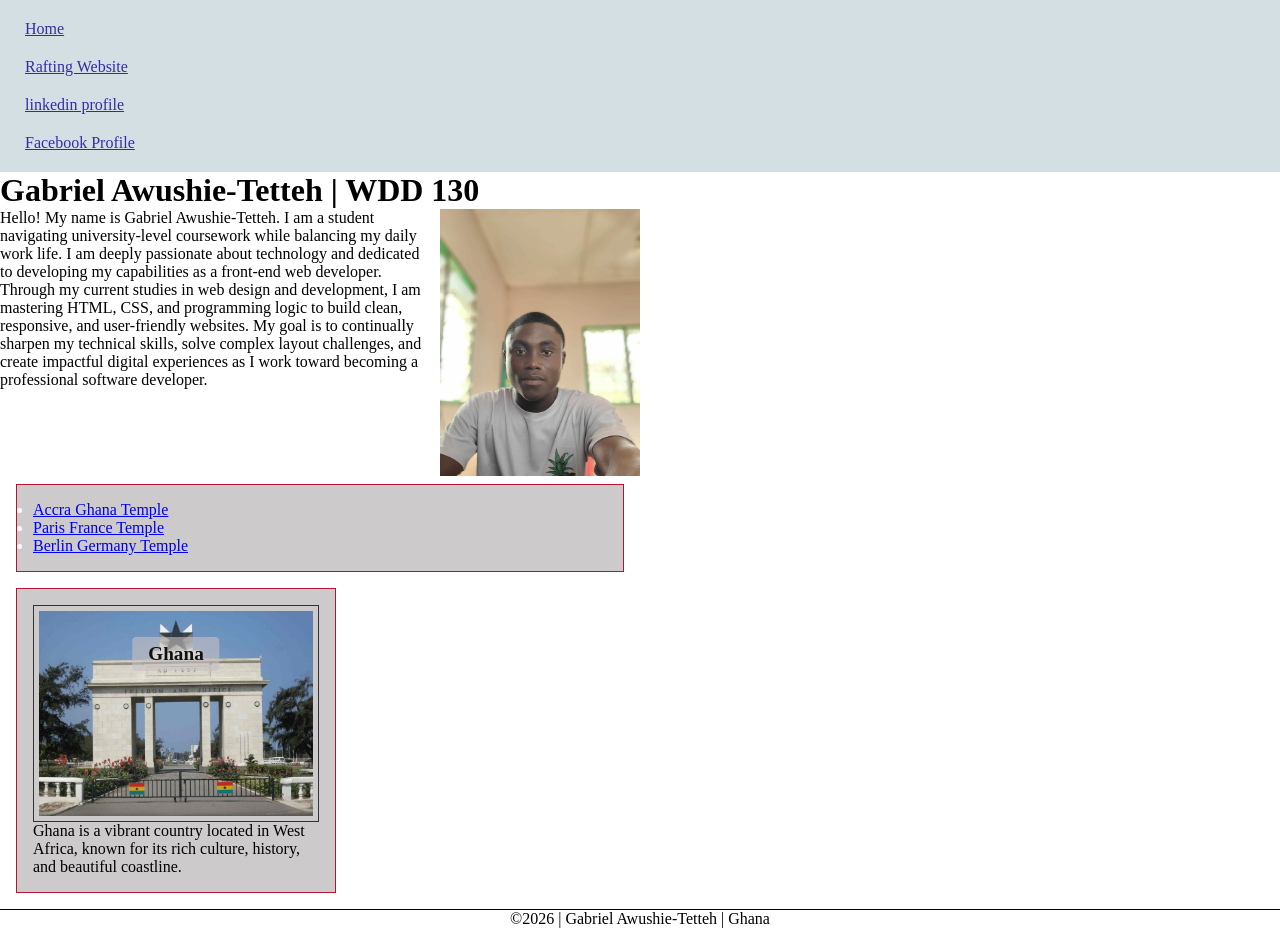
<file: index.html>
<!DOCTYPE html>
<html lang="en-us">

<head>
    <meta charset="utf-8">
    <meta name="viewport" content="width=device-width, initial-scale=1.0">
    <title>Gabriel Awushie-Tetteh | WDD 130</title>
    <meta name="description"
      content="Welcome to Gabriel Awushie-Tetteh's WDD 130 homepage, featuring web development assignments and projects.">
    <meta name="author" content="Gabriel Awushie-Tetteh">
    <link rel="stylesheet" href="styles/styles.css">
</head>

<body>
    <header>
        <nav>
            <a href="#">Home</a>
            <a href="wwr/">Rafting Website</a>
            <a href="https://www.linkedin.com/public-profile/settings/" target="_blank">linkedin
                profile</a>
            <a href="https://www.facebook.com/xirgabby" target="_blank">Facebook Profile</a>
        </nav>
    </header>

    <main>
        <h1>Gabriel Awushie-Tetteh | WDD 130</h1>

        <img src="images/profile.jpg" alt="Profile picture of Gabriel Awushie-Tetteh" width="200">

        <p>Hello! My name is Gabriel Awushie-Tetteh. I am a student navigating university-level
            coursework
            while balancing my daily work life. I am deeply passionate about technology and
            dedicated to
            developing my capabilities as a front-end web developer. Through my current studies in
            web design
            and development, I am mastering HTML, CSS, and programming logic to build clean,
            responsive, and
            user-friendly websites. My goal is to continually sharpen my technical skills, solve
            complex layout
            challenges, and create impactful digital experiences as I work toward becoming a
            professional
            software developer.</p>
        <ul class="box">

            <li><a
                  href="https://www.churchofjesuschrist.org/temples/details/accra-ghana-temple?lang=eng">Accra
                    Ghana Temple</a></li>
            <li><a href="
                  https://www.churchofjesuschrist.org/temples/details/paris-france-temple"
                  target="_blank">Paris
                    France Temple</a></li>
            <li><a href="https://www.churchofjesuschrist.org/temples/details/lima-peru-los-olivos-temple"
                  target="_blank">Berlin Germany Temple</a></li>

        </ul>


    </main>
    <aside class="box">
        <h2>Ghana</h2>
        <img src="images/independence-arch.jpg" alt="A beautiful view of Ghana">
        <p>Ghana is a vibrant country located in West Africa, known for its rich culture, history,
            and beautiful coastline.</p>
    </aside>

    <footer>
        <p>©️2026 | Gabriel Awushie-Tetteh | Ghana</p>
    </footer>
</body>

</html>
</file>
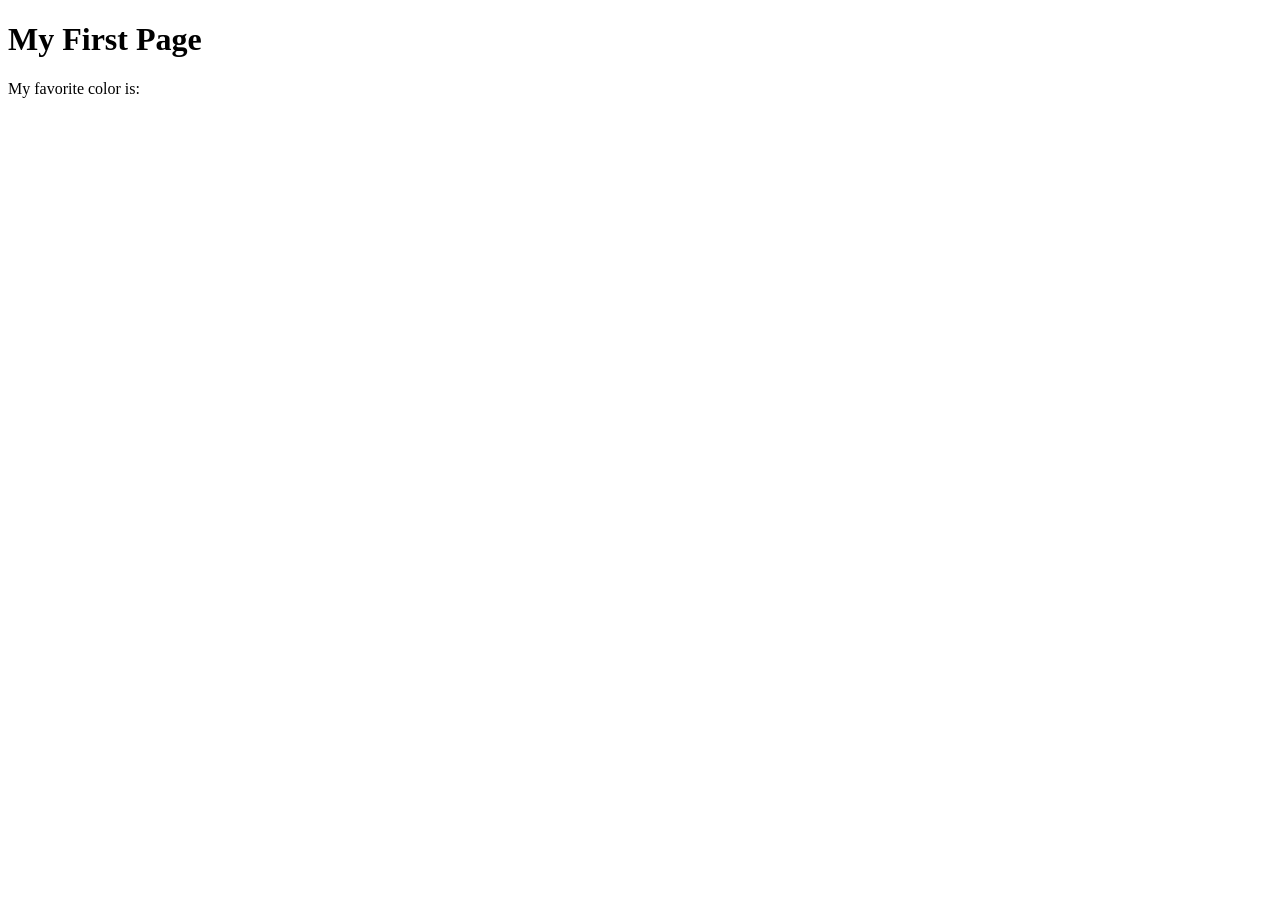
<file: week01/first-page.html>
<!DOCTYPE html>
<html lang="en">
<head>
    <meta charset="UTF-8">
    <meta name="viewport" content="width=device-width, initial-scale=1.0">
    <title>My First Page</title>
</head>
<body>
    <h1>My First Page</h1>
    <p>My favorite color is: </p>
</body>
</html>
</file>
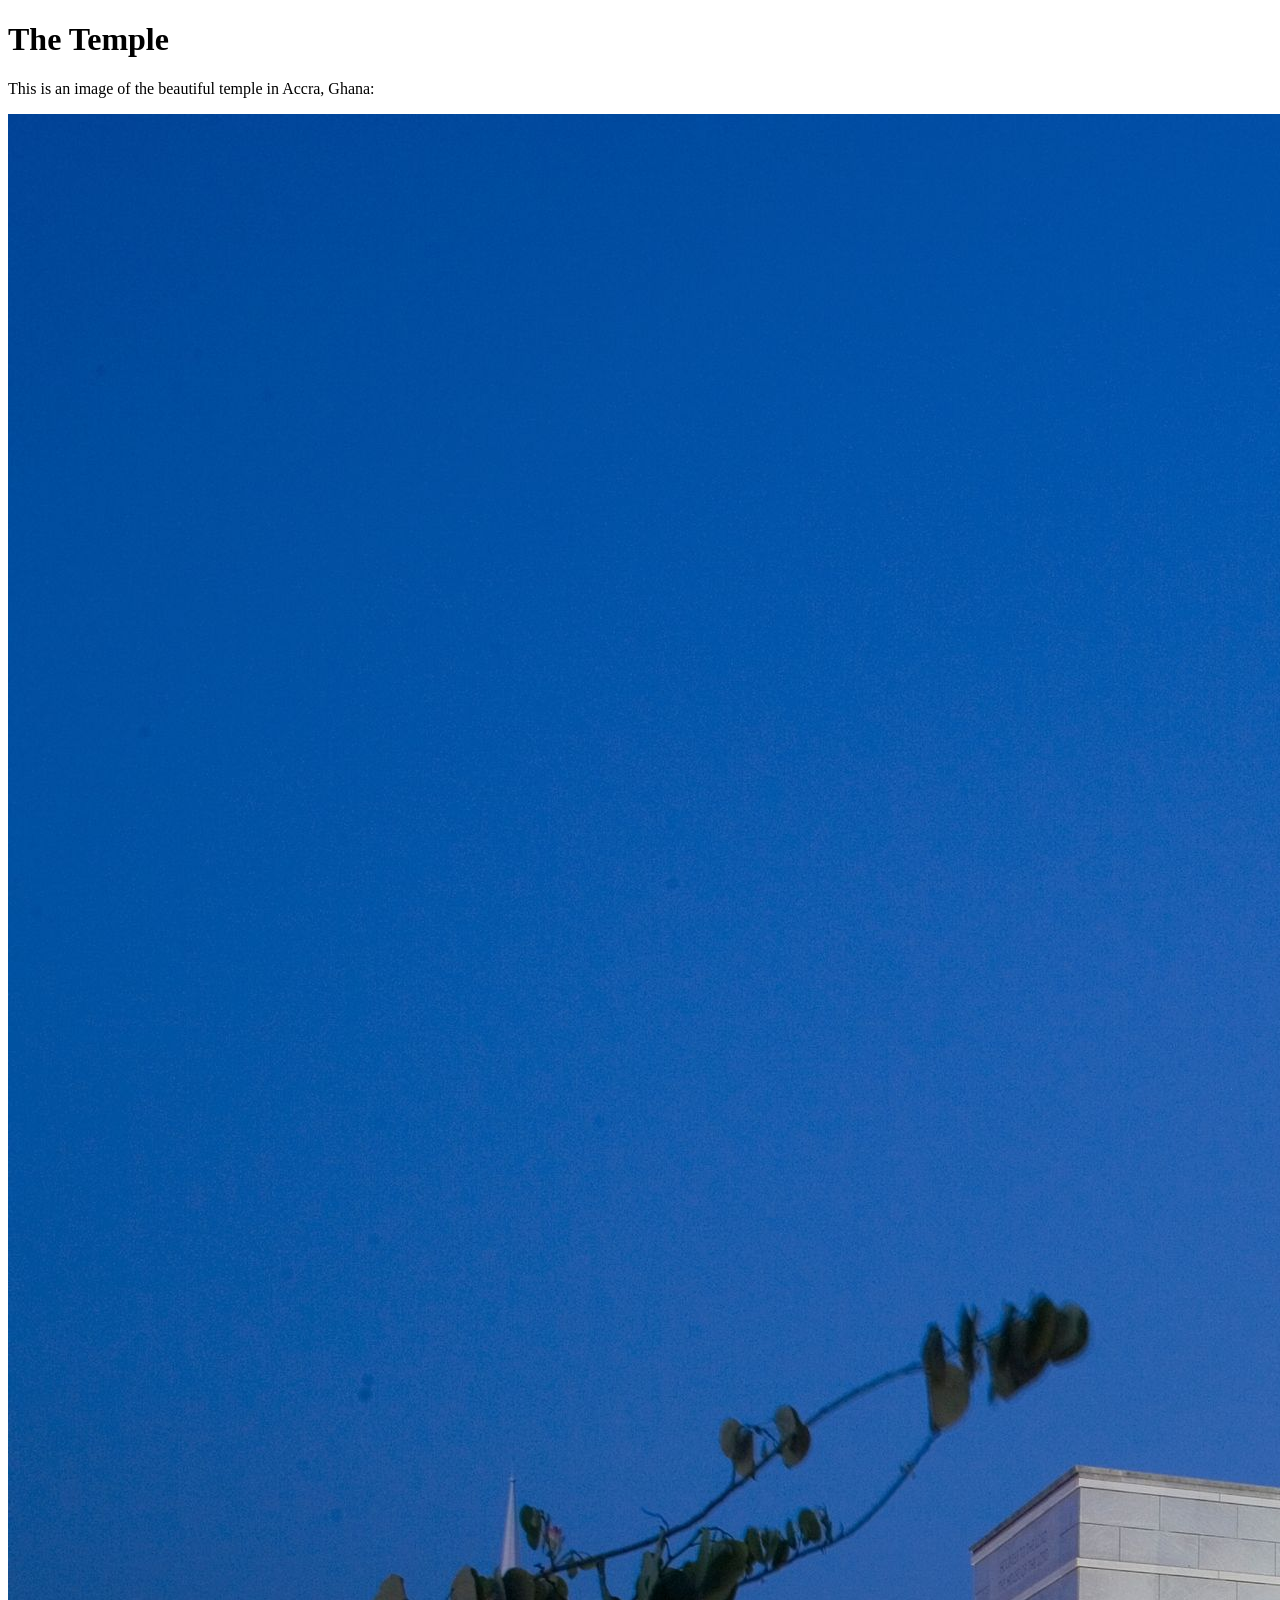
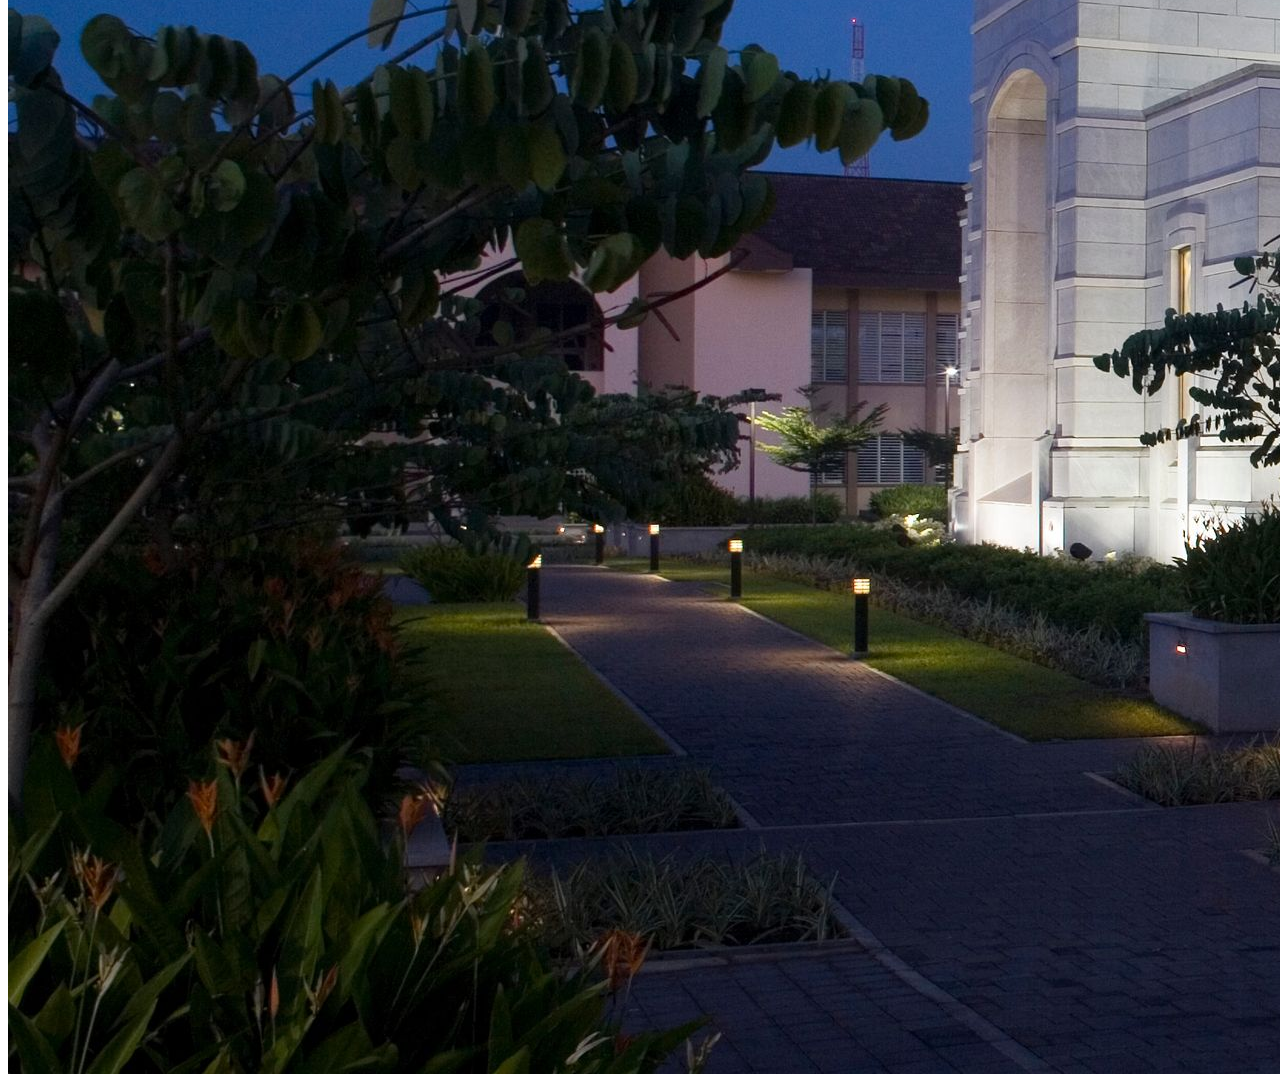
<file: week01/images.html>
<!DOCTYPE html>
<html lang="en">
<head>
    <meta charset="UTF-8">
    <meta name="viewport" content="width=device-width, initial-scale=1.0">
    <title>Temple Image</title>
</head>
<body>
    <h1>The Temple</h1>
    <p>This is an image of the beautiful temple in Accra, Ghana:</p>
    <img src="images/temple-large.jpeg" alt="The Accra Ghana Temple">
    
</body>
</html>
</file>
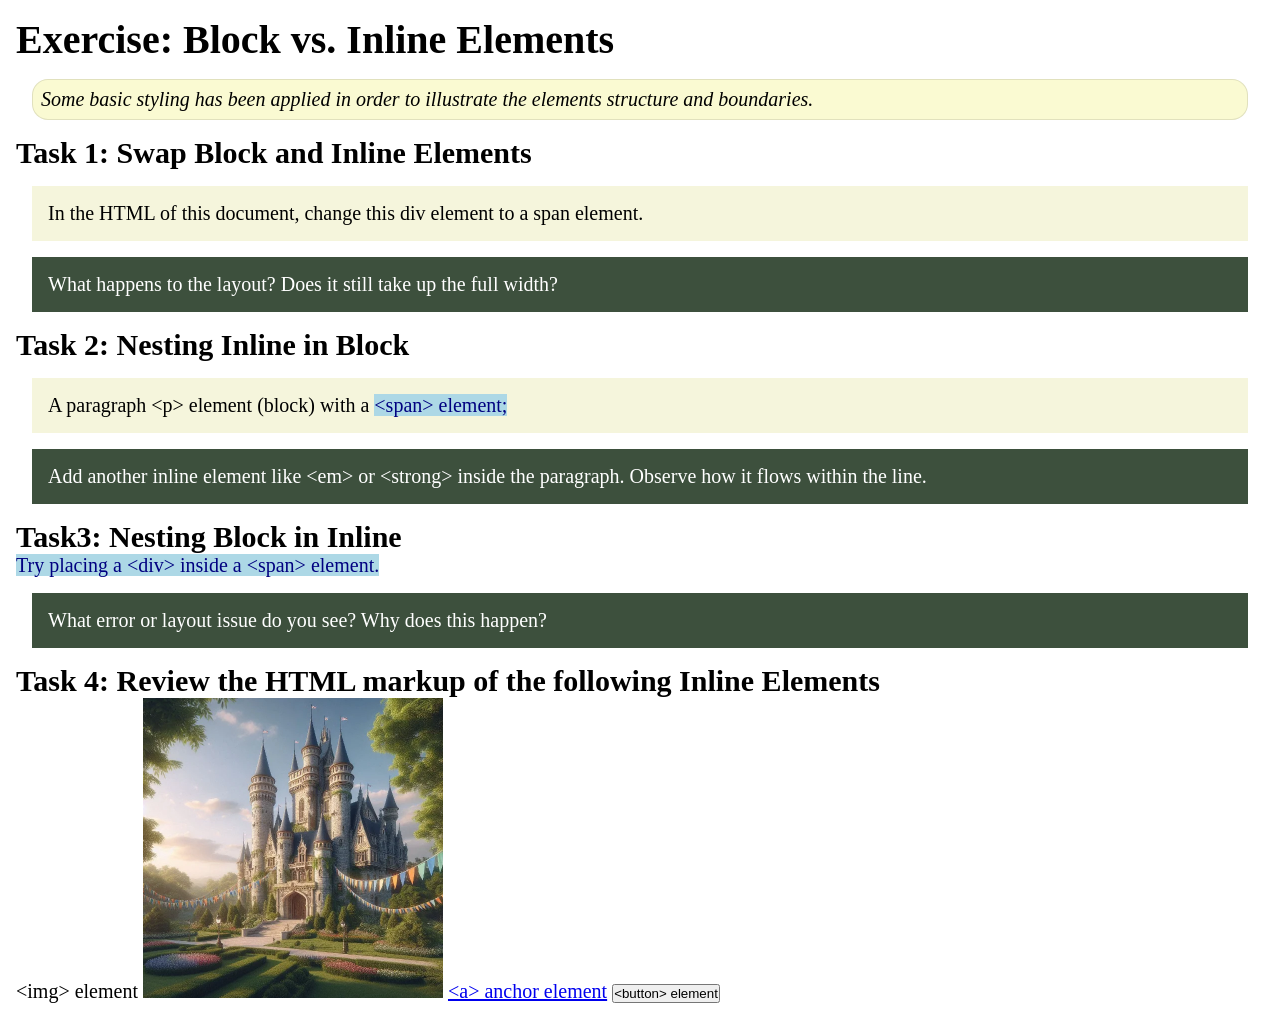
<file: week02/block-vs-inline.html>
<!DOCTYPE html>
<html lang="en">

<head>
    <meta charset="UTF-8">
    <meta name="viewport" content="width=device-width, initial-scale=1.0">
    <title>Exercise: Block vs. Inline Elements</title>
    <link rel="stylesheet" href="styles/block-vs-inline.css">
</head>

<body>
    <main>
        <h1>Exercise: Block vs. Inline Elements</h1>
        <p class="note">Some basic styling has been applied in order to illustrate the elements structure and
            boundaries.</p>

        <h2>Task 1: Swap Block and Inline Elements</h2>
        <div>In the HTML of this document, change this div element to a span element.</div>

        <p class="question">What happens to the layout? Does it still take up the full width?</p>

        <h2>Task 2: Nesting Inline in Block</h2>
        <p>A paragraph &lt;p&gt; element (block) with a <span>&lt;span&gt; element;</span></p>
        <p class="question">Add another inline element like &lt;em&gt; or &lt;strong&gt; inside the paragraph. Observe
            how it flows within the line.</p>

        <h2>Task3: Nesting Block in Inline</h2>
        <span>Try placing a &lt;div&gt; inside a &lt;span&gt; element.</span>
            <p class="question">What error or layout issue do you see? Why does this happen?</p>


            <h2>Task 4: Review the HTML markup of the following Inline Elements</h2>
        &lt;img&gt; element
        <img src="images/castle.webp" alt="placeholder image (images are inline)" width="300" height="300">
        <a href="https://churchofjesuschrist.org">&lt;a&gt; anchor element</a>
        <button type="button">&lt;button&gt; element</button>
    </main>
</body>

</html>
</file>
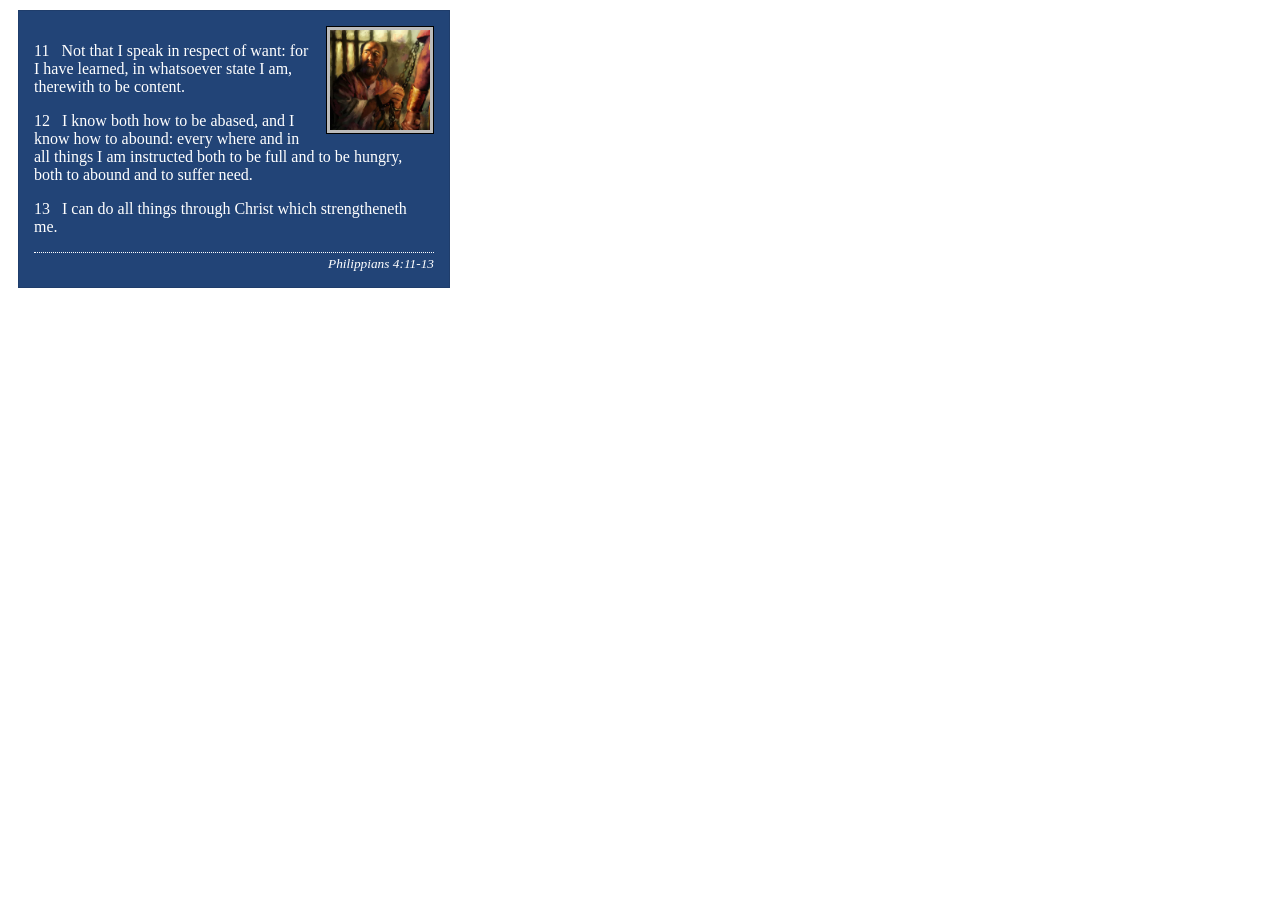
<file: week02/box-model-solution.html>
<!DOCTYPE html>
<html lang="en">
<head>
    <meta charset="UTF-8">
    <meta name="viewport" content="width=device-width, initial-scale=1.0">
    <title>Box Model Activity</title>
    <link rel="stylesheet" href="styles/box-model-solution.css">
</head>
<body>
    <main>
        <div class="callout">
            <img src="images/apostle-paul-imprisoned.webp" alt="Paul the Apostle - Imprisoned in Rome" width="200" height="200">
            <blockquote>
                <p>11 &nbsp; Not that I speak in respect of want: for I have learned, in whatsoever state I am, therewith to be content.</p>
                <p>12 &nbsp; I know both how to be abased, and I know how to abound: every where and in all things I am instructed both to be full and to be hungry, both to abound and to suffer need.</p>
                <p>13 &nbsp; I can do all things through Christ which strengtheneth me.</p>
            </blockquote>
            <cite>Philippians 4:11-13</cite>
        </div>
    </main>
</body>
</html>
</file>
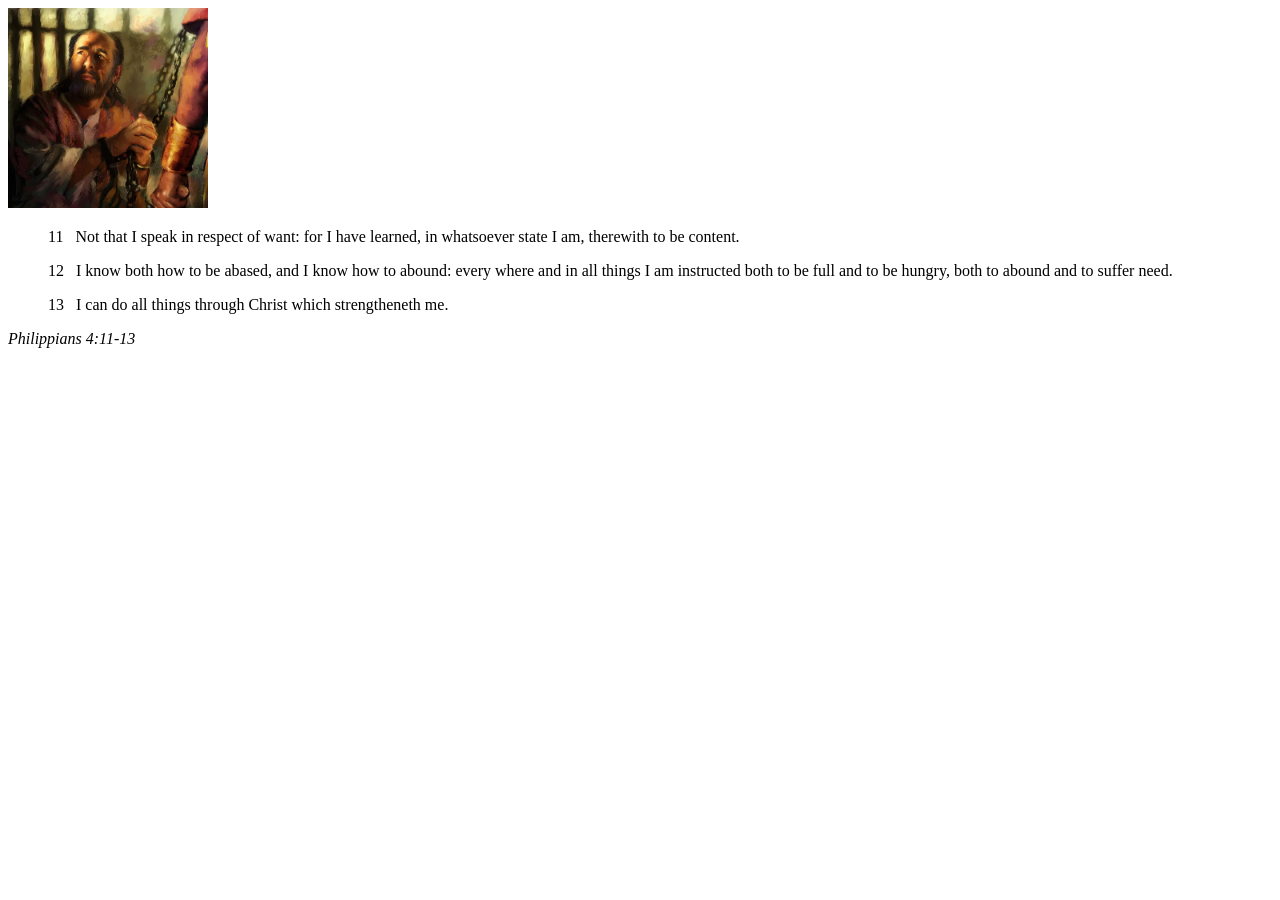
<file: week02/box-model.html>
<!DOCTYPE html>
<html lang="en">

<head>
    <meta charset="UTF-8">
    <meta name="viewport" content="width=device-width, initial-scale=1.0">
    <title>Box Model Activity</title>
    <link rel="stylesheet" href="styles/box-model.css">
</head>

<body>
    <main>
        <div class="callout">
            <img src="images/apostle-paul-imprisoned.webp"
              alt="Paul the Apostle - Imprisoned in Rome" width="200" height="200">
            <blockquote>
                <p>11 &nbsp; Not that I speak in respect of want: for I have learned, in whatsoever
                    state I am, therewith to be content.</p>
                <p>12 &nbsp; I know both how to be abased, and I know how to abound: every where and
                    in all things I am instructed both to be full and to be hungry, both to abound
                    and to suffer need.</p>
                <p>13 &nbsp; I can do all things through Christ which strengtheneth me.</p>
            </blockquote>
            <cite>Philippians 4:11-13</cite>
        </div>
    </main>
</body>

</html>
</file>
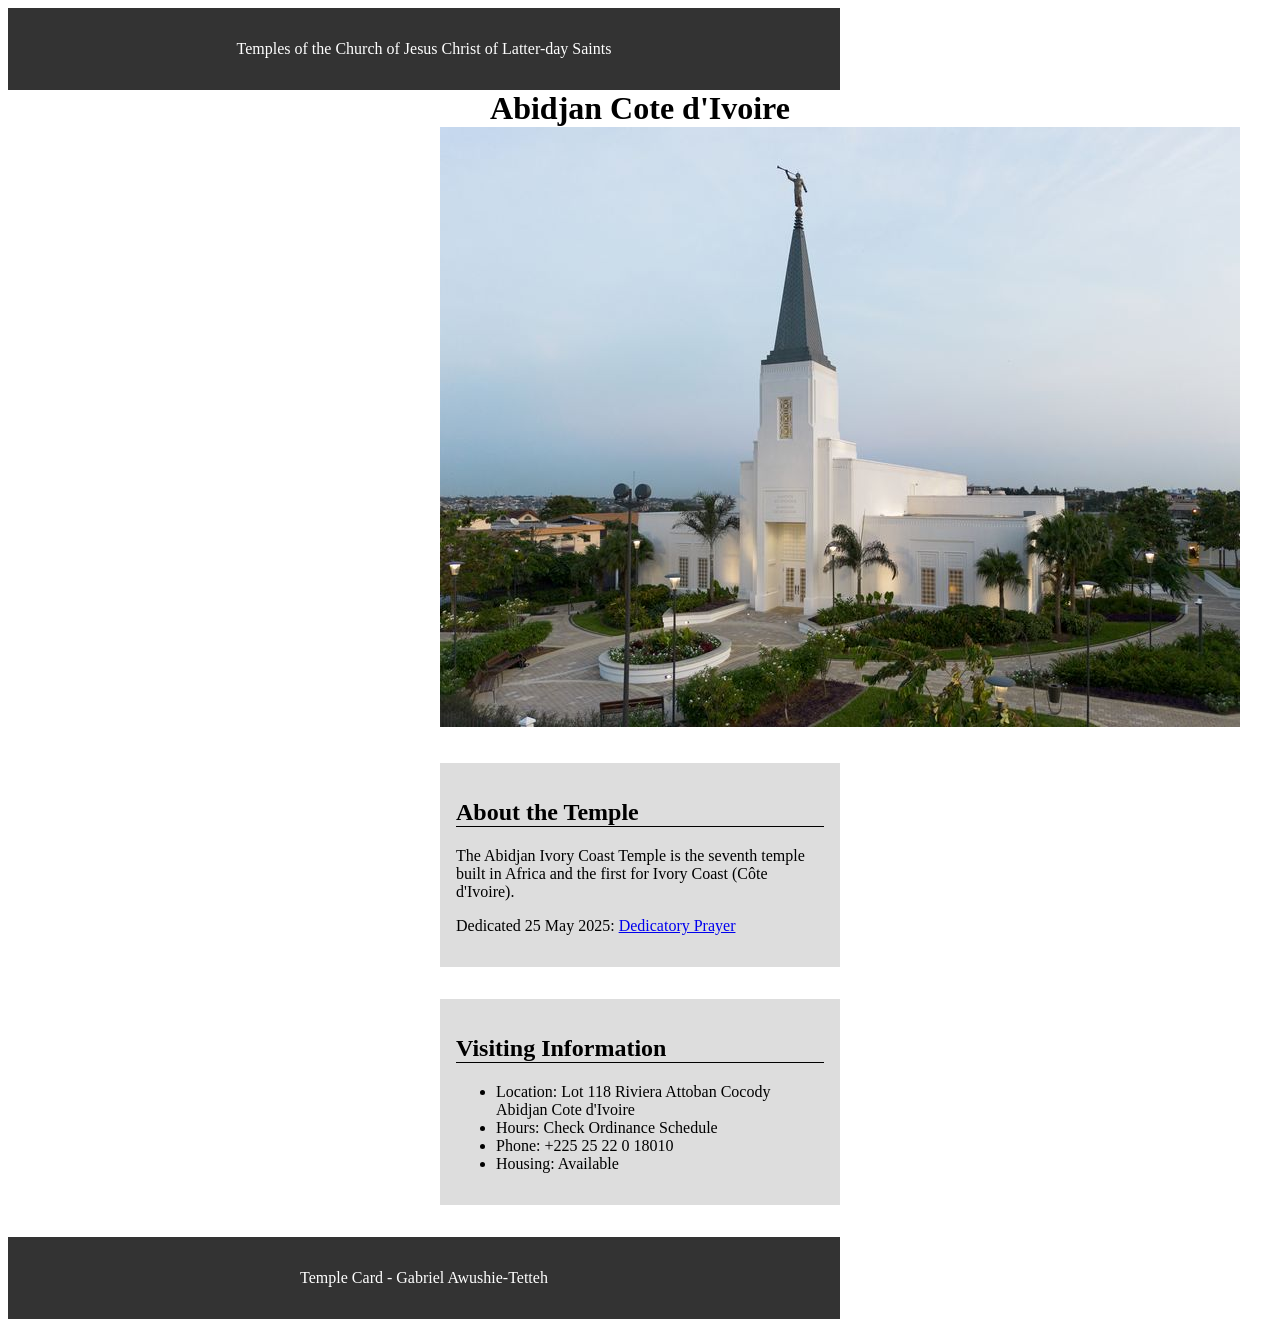
<file: week02/temple.html>
<!DOCTYPE html>
<html lang="en">

<head>
    <meta charset="UTF-8">
    <meta name="viewport" content="width=device-width, initial-scale=1.0">
    <title>Temple Card - Abidjan Cote d'Ivoire</title>
    <link rel="stylesheet" href="styles/temple.css">
</head>

<body>
    <header>
        <p>Temples of the Church of Jesus Christ of Latter-day Saints</p>
    </header>
    <main>
        <h1>Abidjan Cote d'Ivoire</h1>
        <picture>
            <img src="images/abidjan-ivory-coast.jpeg" alt="Abidjan Cote d'Ivoire Temple">
        </picture>
        <section>
            <h2>About the Temple</h2>
            <p>The Abidjan Ivory Coast Temple is the seventh temple built in Africa and the first for Ivory Coast (Côte
                d'Ivoire).</p>
            <p>Dedicated 25 May 2025: <a
                    href="https://www.churchofjesuschrist.org/temples/dedicatory-prayer/abidjan-ivory-coast-temple/2025-05-25?lang=eng"
                    target="_blank" rel="noopener noreferrer">Dedicatory Prayer</a></p>
        </section>
        <section>
            <h2>Visiting Information</h2>
            <ul>
                <li>Location: Lot 118 Riviera Attoban Cocody Abidjan Cote d'Ivoire</li>
                <li>Hours: Check Ordinance Schedule</li>
                <li>Phone: +225 25 22 0 18010</li>
                <li>Housing: Available</li>
            </ul>
        </section>
    </main>
    <footer>
        <p>Temple Card - Gabriel Awushie-Tetteh</p>
    </footer>
</body>

</html>
</file>
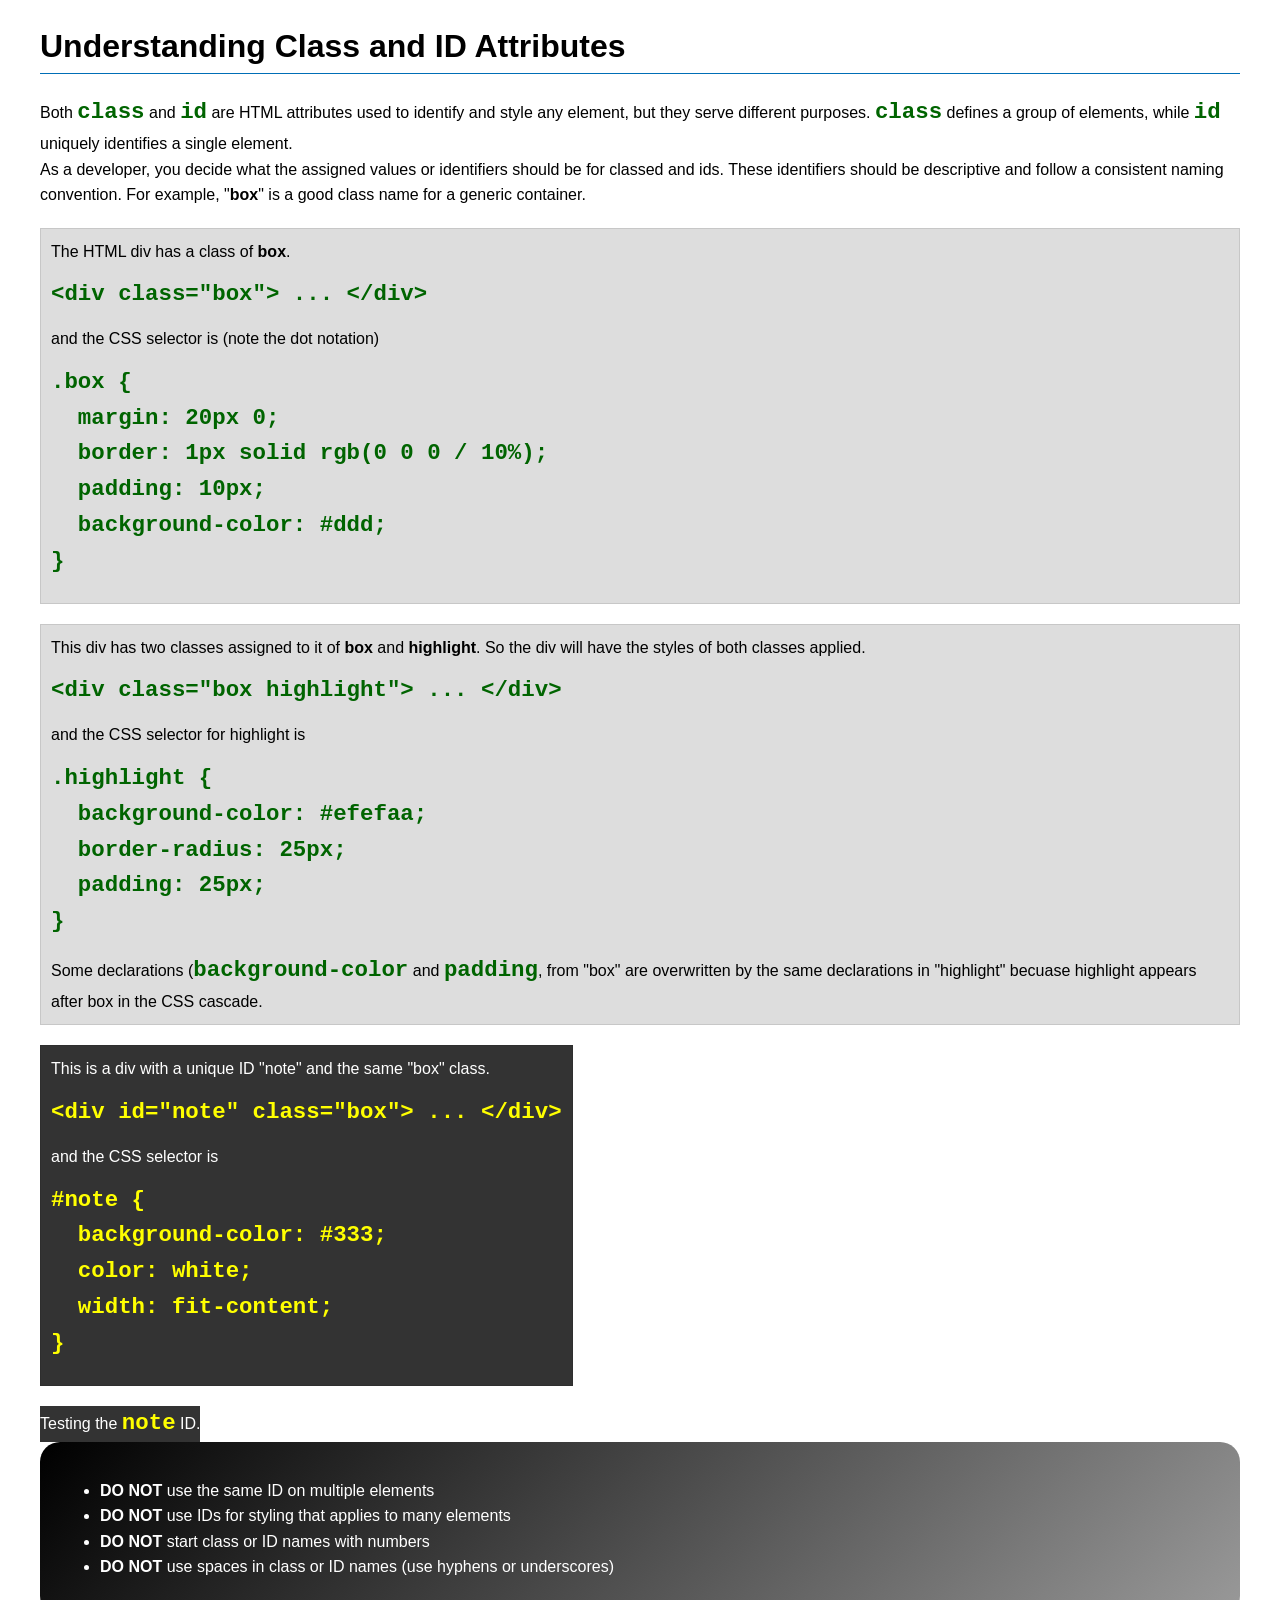
<file: week03/class-and-id.html>
<!DOCTYPE html>
<html lang="en">

<head>
    <meta charset="UTF-8">
    <meta name="viewport" content="width=device-width, initial-scale=1.0">
    <title>Class vs ID Attributes</title>
    <link rel="stylesheet" href="styles/class-and-id.css">
</head>

<body>
    <h1>Understanding Class and ID Attributes</h1>
    <p>Both <code>class</code> and <code>id</code> are HTML attributes used to identify and style any element, but they
        serve different purposes. <code>class</code> defines a group of elements, while <code>id</code> uniquely
        identifies a single element.</p>
    <p>As a developer, you decide what the assigned values or identifiers should be for classed and ids. These
        identifiers should be
        descriptive and follow a consistent naming convention. For example, "<strong>box</strong>" is a good class name
        for a generic container.</p>
    <div class="box">
        <p>The HTML div has a class of <strong>box</strong>.</p>
        <pre><code class="html">&lt;div class="box"&gt; ... &lt;/div&gt;</code></pre>
        and the CSS selector is (note the dot notation)
        <pre><code class="css">.box {
  margin: 20px 0;
  border: 1px solid rgb(0 0 0 / 10%);
  padding: 10px;
  background-color: #ddd; 
}</code></pre>
    </div>

    <div class="box ">
        <p>This div has two classes assigned to it of <strong>box</strong> and <strong>highlight</strong>. So the div
            will have the styles of both classes applied.</p>
        <pre><code class="html">&lt;div class="box highlight"&gt; ... &lt;/div&gt;</code></pre>
        and the CSS selector for highlight is
        <pre><code class="css">.highlight {
  background-color: #efefaa;
  border-radius: 25px;
  padding: 25px;
}</code></pre>
<p>Some declarations (<code>background-color</code> and <code>padding</code>, from "box" are overwritten by the same declarations in "highlight" becuase highlight appears after box in the CSS cascade.</p>
    </div>

    <div id="note" class="box">
        <p>This is a div with a unique ID "note" and the same "box" class.</p>
        <pre><code class="html">&lt;div id="note" class="box"&gt; ... &lt;/div&gt;</code></pre>
        and the CSS selector is
        <pre><code class="css">#note {
  background-color: #333;
  color: white;
  width: fit-content;
}</code></pre>
    </div>

    <div id="note">
        <p>Testing the <code>note</code> ID.</p>
    </div>

    <section id="best-practice">
        <ul>
            <li><strong>DO NOT</strong> use the same ID on multiple elements</li>
            <li><strong>DO NOT</strong> use IDs for styling that applies to many elements</li>
            <li><strong>DO NOT</strong> start class or ID names with numbers</li>
            <li><strong>DO NOT</strong> use spaces in class or ID names (use hyphens or underscores)</li>
        </ul>
    </section>




</body>

</html>
</file>
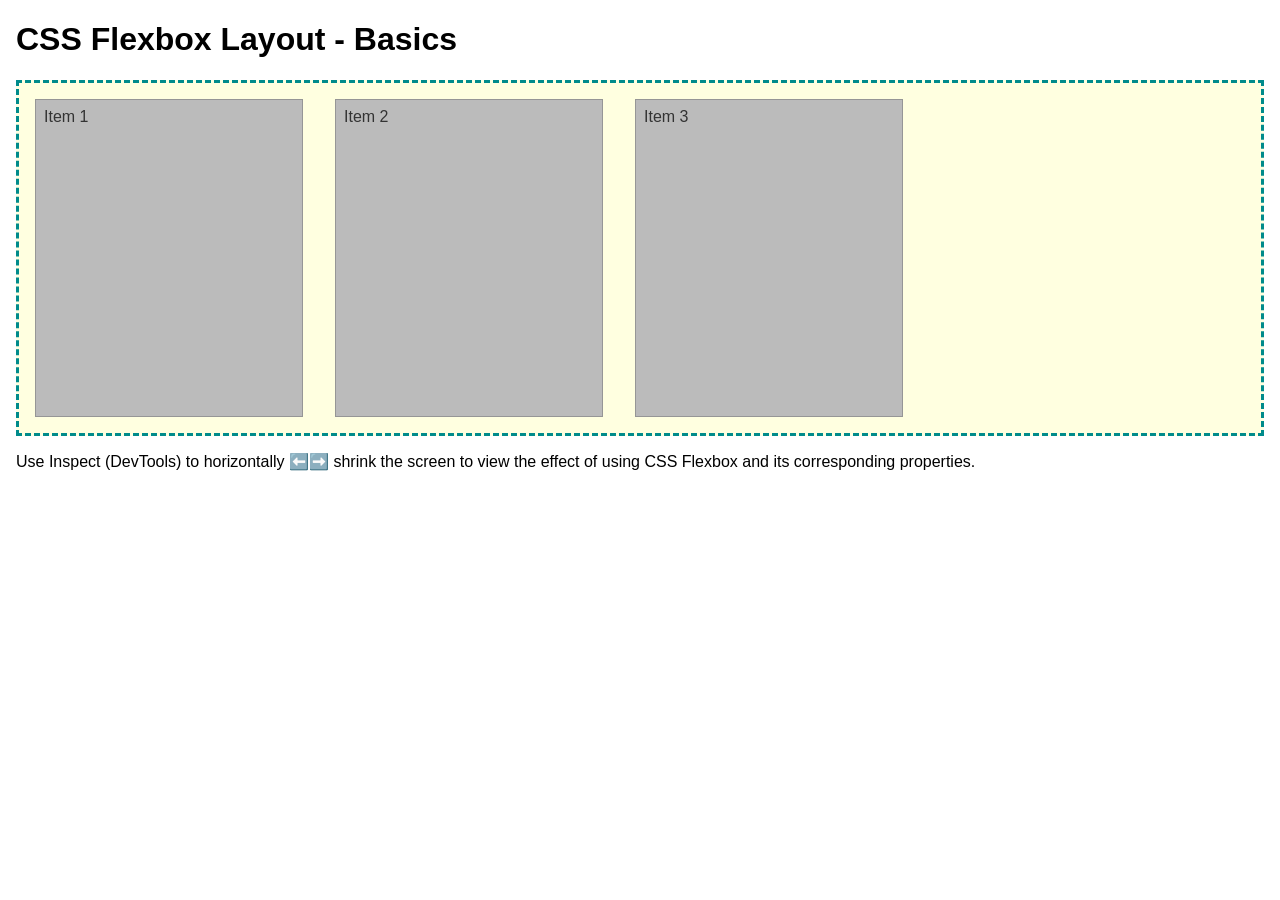
<file: week04/flexbox-layout.html>
<!DOCTYPE html>
<html lang="en">
<head>
    <meta charset="UTF-8">
    <meta name="viewport" content="width=device-width, initial-scale=1.0">
    <title>CSS Flexbox Layout - Basics</title>
    <link rel="stylesheet" href="styles/flexbox.css">
</head>
<body>
    <main>
        <h1>CSS Flexbox Layout - Basics</h1>
        <div class="flex-container">
            <div class="flex-item item1">Item 1</div>
            <div class="flex-item item2">Item 2</div>
            <div class="flex-item item3">Item 3</div>
        </div>
        <p>Use Inspect (DevTools) to horizontally ⬅️➡️ shrink the screen to view the effect of using CSS Flexbox and its corresponding properties.</p>
    </main>
</body>
</html>
</file>
<file: styles/styles.css>
root {
    --primary-color: #333;
    --accent-color: #394a5b;
    --bg-white: #ffffff;
    --main-padding: 1rem;
}

* {
    margin: 0;
    padding: 0;
    box-sizing: border-box;
}

main {
    max-width: 640px;
}

aside {
    width: 20rem;
    text-align: left;
    position: relative;

}

aside img {
    width: 100%;
    height: auto;
    display: block;
    border: 1px solid #363333;
    padding: 5px;

}

aside h2 {
    position: absolute;
    left: 50%;
    transform: translatex(-50%);
    top: 3rem;
    color: #121111;
    background-color: rgba(199, 193, 193, 0.6);
    padding: 6px 16px;
    border-radius: 4px;
    font-size: 1.2rem;
    margin: 0;

}

main img {
    margin-left: 1rem;
    margin-bottom: 0.5rem;
    float: right;
}

p {
    padding: 0;
    color: #000;
}

footer {
    margin-top: 15px;
    border-top: 1px solid #000;
    text-align: center;
}

nav {
    background-color: #d4dfe4;
    padding: 10px;
}

nav a {
    color: #342ba8;
    /* Use your preferred link color */
    padding: 10px 15px;
    display: block;
}

h1 {
    color: #000;

}

/* Class Selectors */
.box {
    clear: both;
    border: 1px solid #b71234;
    padding: 1rem;
    margin: 1rem;
    background-color: #cccaca;
    color: #fff;
}
</file>
<file: week02/styles/block-vs-inline.css>
* {
    margin: 0;
    padding: 0;
}

body {
    font-size: 20px;
    margin: 1rem;
}

p,
div {
    background-color: beige;
    margin: 1rem;
    padding: 1rem;
}

span {
    color: navy;
    background-color: lightblue;
}

code {
    margin: 0;
    padding: 0;
    color: green;
    font-size: 1.2rem;
}

.note {
    font-style: italic;
    background-color: lightgoldenrodyellow;
    border-radius: 1rem;
    border: 1px solid rgb(0 0 0 / 10%);
    margin: 1rem;
    padding: .5rem;
}

.question {
    background-color: #3d503d;
    color: #fff;
}
</file>
<file: week02/styles/box-model-solution.css>
.callout {
    max-width: 400px;
    margin: 10px;
    border: 1px solid rgba(0, 0, 0, .1);
    padding: 15px;
    background-color: #247;
    color: #fff;
}

.callout img {
    float: right;
    margin: 0 0 10px 15px;
    border: 1px solid #000;
    padding: 3px;
    background-color: #bbb;
    width: 100px;
    height: auto;

}

blockquote {
    margin: 0;
}

cite {
    display: block;
    border-top: 1px dotted #fff;
    padding-top: 3px;
    text-align: right;
    font-size: smaller;
}
</file>
<file: week02/styles/box-model.css>
.callout {
	
}

.callout img {
	
}

blockquote {
	
}

cite {
	
}
</file>
<file: week02/styles/temple.css>
header, main, footer {
    max-width: 800px;
    
}
header {
    background-color: #333333;
    color:white;
    padding: 1em;
    text-align: center;
    font-size: 1.5 rem;
}
main {
    width: 400px ;
    margin: 0 auto;
    
}
h1 {
    text-align: center;
    margin: 0;
} 
section {
    margin: 2em 0;
    background-color: #dddddd;
    padding: 1rem;
}
section h2 {
    text-align: left;
    border-bottom: solid #000 1px;
}
footer {
    background-color: #333333;
    color:white;
    padding: 1em;
    text-align: center;
}
</file>
<file: week03/styles/class-and-id.css>
body {
    font-family: Arial, sans-serif;
    line-height: 1.6;
    margin: 0;
    padding: 0 40px;
}

h1 {
    border-bottom: 1px solid rgb(0 110 182);
    padding-bottom: 0;
}



p {
    margin: 0;
}

code {
    color: darkgreen;
    font-weight: 700;
    font-size: 1.4rem;
}

/* Class examples - can be reused */

.box {
    margin: 20px 0;
    border: 1px solid rgb(0 0 0 / 10%);
    padding: 10px;
    background-color: #ddd; /* this is shorthand for #dddddd */
}

.highlight {
    background-color: #efefaa;
    border-radius: 25px;
    padding: 25px;
}

/* ID examples - should be unique */

#note {
    background-color: #333;
    color: white;
    width: fit-content;
}

#note code {
    color: yellow;
}

#best-practice {
    background: linear-gradient(135deg, #000 0%, #999 100%);
    color: white;
    border-radius: 20px;
    padding: 20px
}
</file>
<file: week04/styles/flexbox.css>
body {
    font-family: Helvetica, Arial, sans-serif;
    margin: 1rem;
}

.flex-container {
    border: 3px dashed darkcyan;
    background-color: lightyellow;
    display: flex;
    flex-wrap: wrap;
}

.flex-item {
    width: 250px;
    margin: 1rem;
    border: 1px solid rgb(0 0 0 / 20%);
    padding: 0.5rem;
    background-color: #bbb;
    color: #333;
}

.item1 {
    min-height: 100px;
}

.item2 {
    min-height: 200px;
}

.item3 {
    min-height: 300px;
}
</file>
